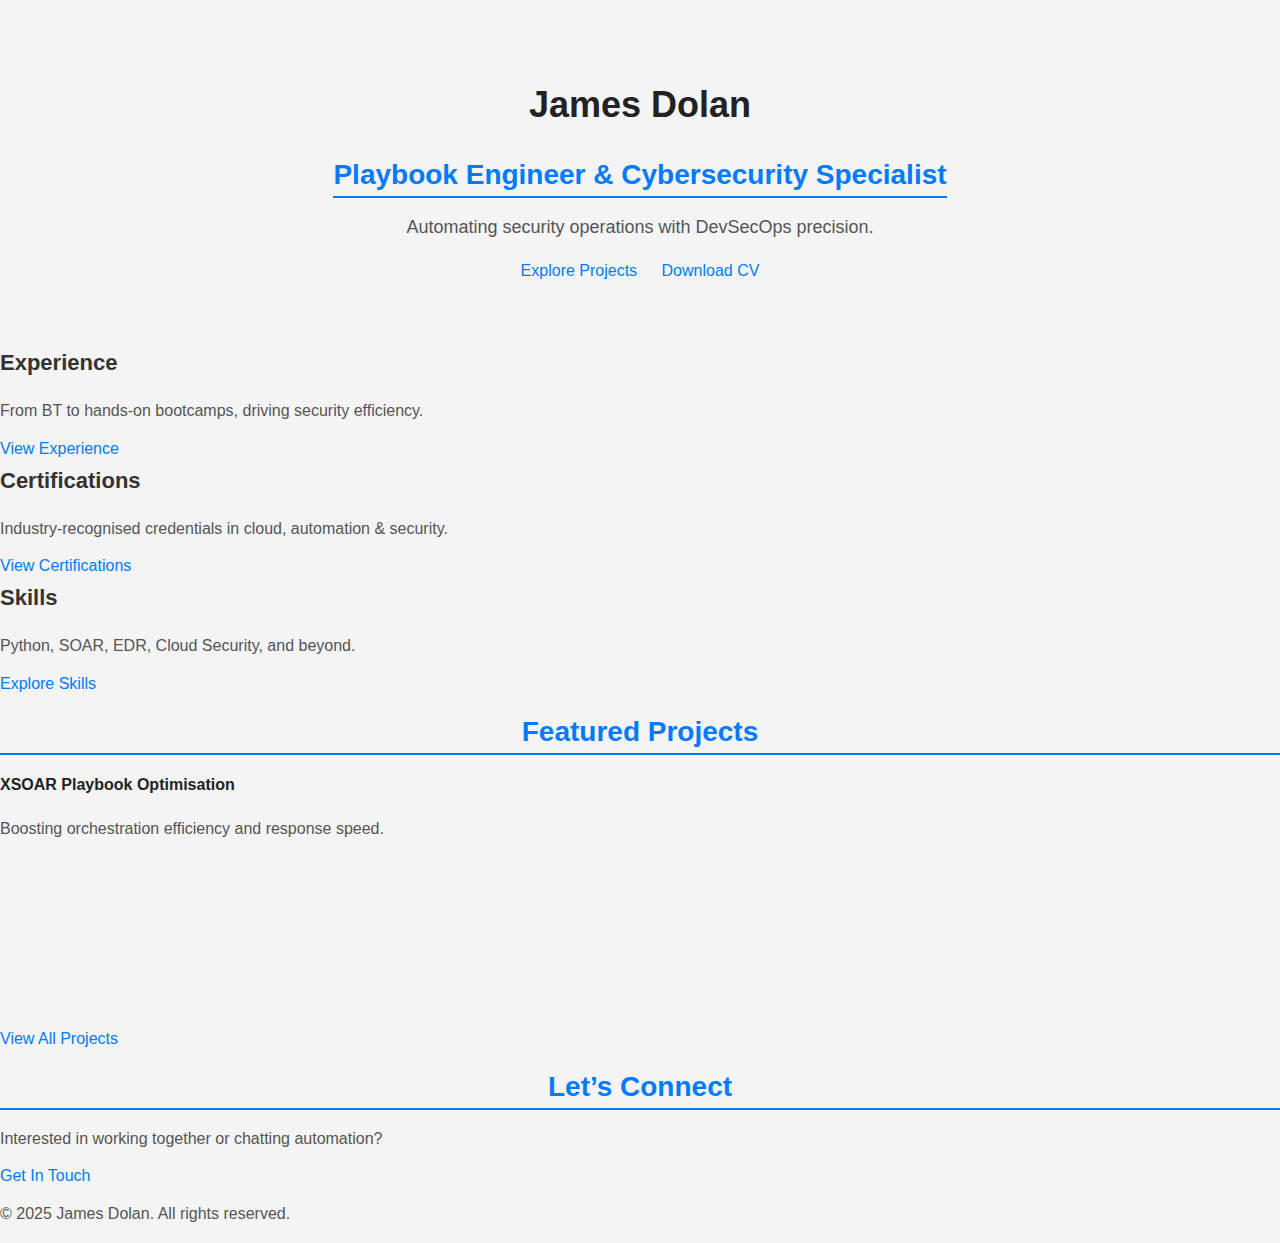
<file: index.html>
<!DOCTYPE html>
<html lang="en">
<head>
    <meta charset="UTF-8">
    <meta name="viewport" content="width=device-width, initial-scale=1.0">
    <title>James Dolan - Home</title>
    <link rel="stylesheet" href="styles.css">
</head>
<body style="color: #222;">
    <!-- Hero Section -->
    <section class="hero">
      <div class="hero-content">
        <h1>James Dolan</h1>
        <h2>Playbook Engineer & Cybersecurity Specialist</h2>
        <p>Automating security operations with DevSecOps precision.</p>
        <div class="hero-buttons">
          <a href="projects.html" class="btn">Explore Projects</a>
          <a href="certifications.html" class="btn-outline">Download CV</a>
        </div>
      </div>
    </section>

    <!-- Overview Panels -->
    <section class="panels">
      <div class="panel">
        <h3>Experience</h3>
        <p>From BT to hands-on bootcamps, driving security efficiency.</p>
        <a href="experience.html" class="panel-link">View Experience</a>
      </div>
      <div class="panel">
        <h3>Certifications</h3>
        <p>Industry-recognised credentials in cloud, automation & security.</p>
        <a href="certifications.html" class="panel-link">View Certifications</a>
      </div>
      <div class="panel">
        <h3>Skills</h3>
        <p>Python, SOAR, EDR, Cloud Security, and beyond.</p>
        <a href="skills.html" class="panel-link">Explore Skills</a>
      </div>
    </section>

    <!-- Featured Projects -->
    <section class="featured-projects">
      <h2>Featured Projects</h2>
      <div class="project-cards">
        <div class="project-card">
          <h4>XSOAR Playbook Optimisation</h4>
          <p>Boosting orchestration efficiency and response speed.</p>
        </div>
        <div class="project-card">
          <h4>Automated Incident Response</h4>
          <p>Reducing triage time via automated enrichment and workflows.</p>
        </div>
        <div class="project-card">
          <h4>Cloud Threat Detection Pipeline</h4>
          <p>Proactive cloud monitoring using event-driven pipelines.</p>
        </div>
      </div>
      <a href="projects.html" class="btn">View All Projects</a>
    </section>

    <!-- Contact Section -->
    <section class="contact-banner">
      <h2>Let’s Connect</h2>
      <p>Interested in working together or chatting automation?</p>
      <a href="#contact-modal" class="btn">Get In Touch</a>
    </section>

    <!-- Modal and Footer remain unchanged -->
    <div id="contact-modal" class="modal" role="dialog" aria-labelledby="contact-title">
      <div class="modal-content">
        <span class="close">&times;</span>
        <h2 id="contact-title">Contact Me</h2>
        <form id="contact-form">
          <div class="form-group">
            <label for="name">Name</label>
            <input type="text" id="name" name="name" required>
          </div>
          <div class="form-group">
            <label for="email">Email</label>
            <input type="email" id="email" name="email" required>
          </div>
          <div class="form-group">
            <label for="message">Message</label>
            <textarea id="message" name="message" required></textarea>
          </div>
          <button type="submit" class="btn">Send Message</button>
        </form>
      </div>
    </div>

    <footer>
      <p>© 2025 James Dolan. All rights reserved.</p>
    </footer>

    <script src="https://cdn.emailjs.com/dist/email.min.js"></script>
    <script src="scripts.js"></script>
</body>
</html>
</file>
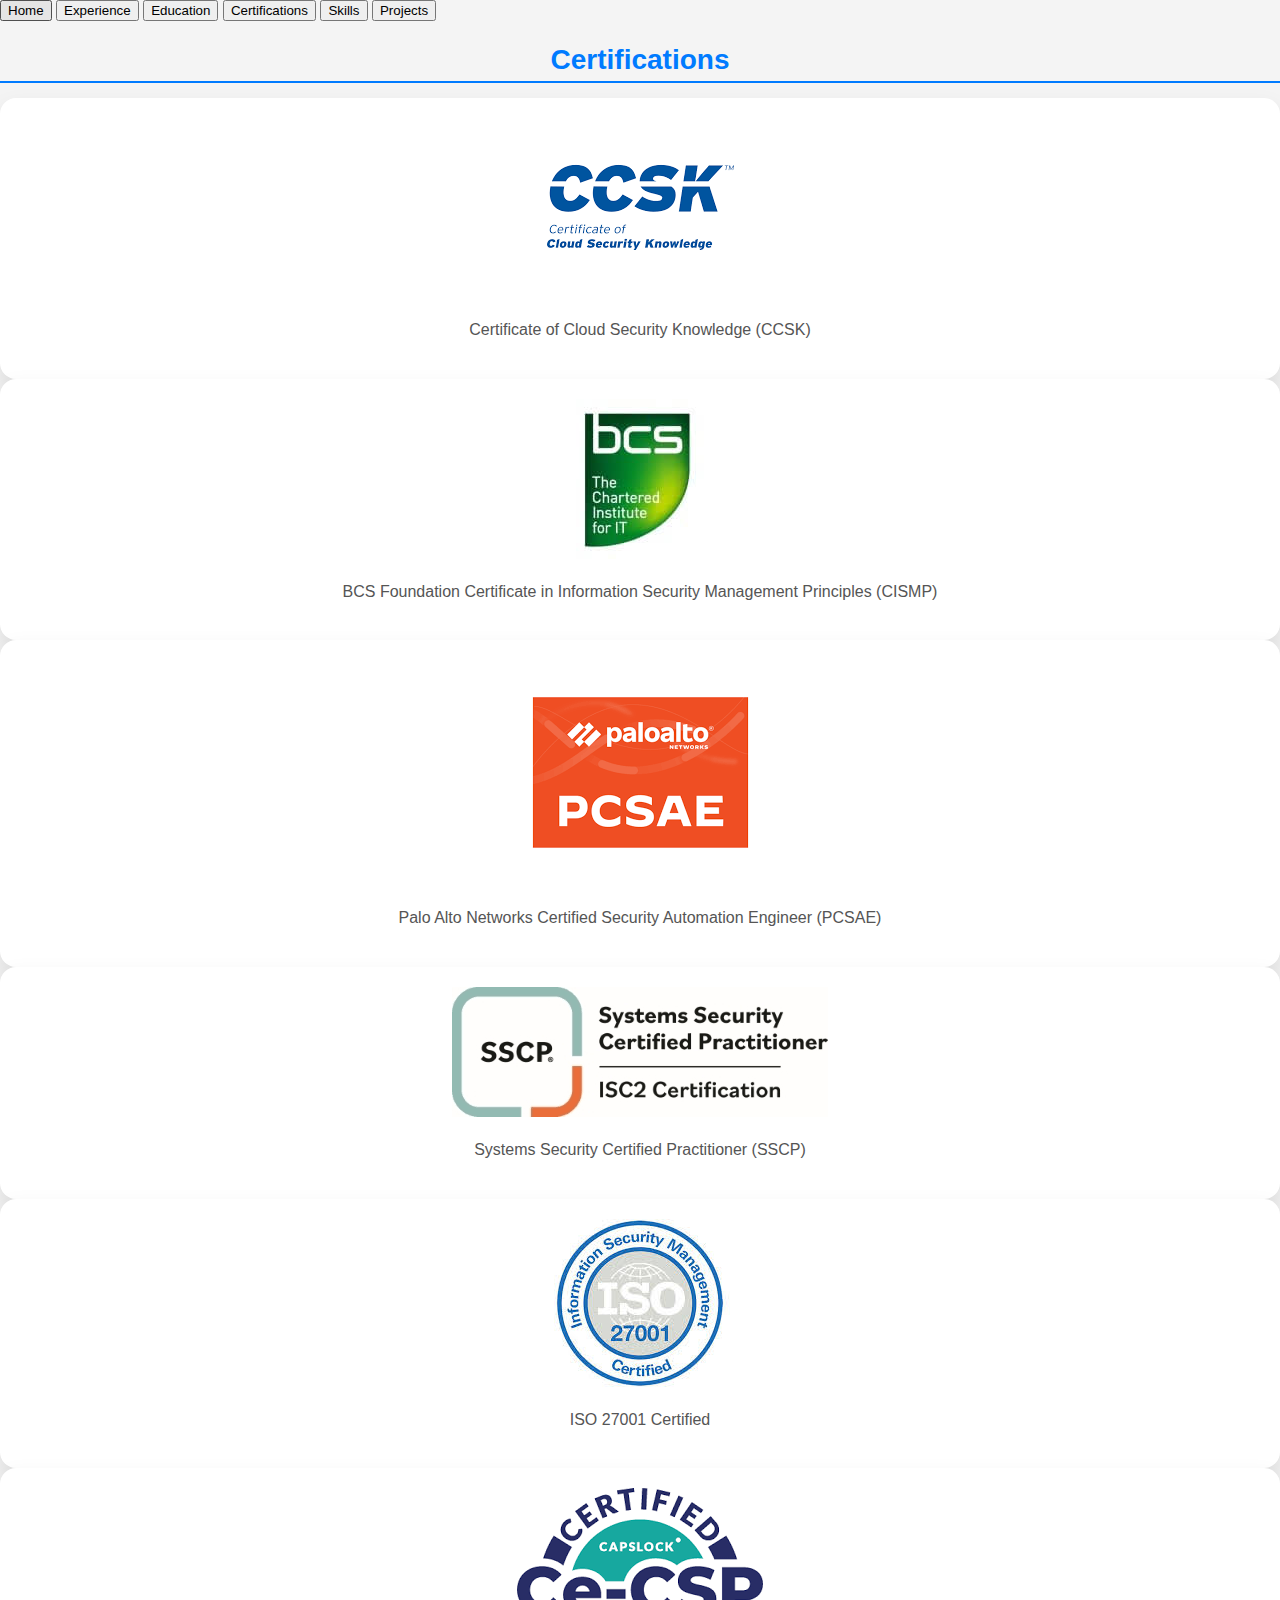
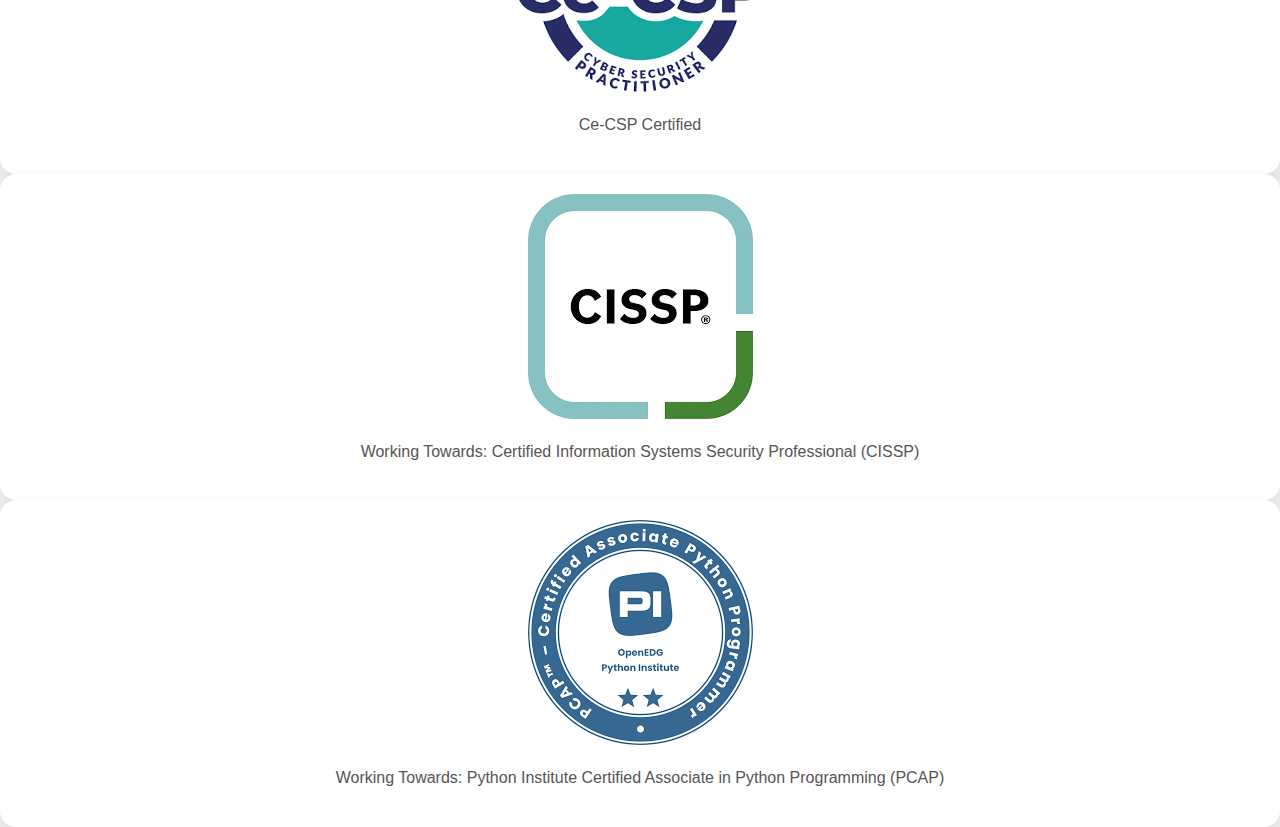
<file: Certifications.html>
<!DOCTYPE html>
<html lang="en">
<head>
    <meta charset="UTF-8">
    <meta name="viewport" content="width=device-width, initial-scale=1.0">
    <title>Certifications - James Dolan</title>
    <link rel="stylesheet" href="styles.css"> 
</head>
<body>

    <!-- Navigation Bar -->
    <nav>
        <button onclick="location.href='index.html'">Home</button>
        <button onclick="location.href='experience.html'">Experience</button>
        <button onclick="location.href='education.html'">Education</button>
        <button onclick="location.href='certifications.html'">Certifications</button>
        <button onclick="location.href='skills.html'">Skills</button>
        <button onclick="location.href='projects.html'">Projects</button>
    </nav>

    <!-- Certifications Section -->
    <section id="certifications" class="certifications-section">
        <h2>Certifications</h2>
        <div class="certifications-grid">
            <!-- Certificate of Cloud Security Knowledge (CCSK) -->
            <div class="cert-card modal-trigger" data-modal="ccsk-modal">
                <img src="Images/ccsk.png" alt="CCSK Logo" class="cert-logo">
                <p>Certificate of Cloud Security Knowledge (CCSK)</p>
            </div>
            <div id="ccsk-modal" class="modal" tabindex="-1">
                <div class="modal-content">
                    <span class="close">&times;</span>
                    <h3>Certificate of Cloud Security Knowledge (CCSK)</h3>
                    <p>This certification validates expertise in cloud security, including best practices and knowledge of CSA guidance.</p>
                    <a href="https://cloudsecurityalliance.org/education/ccsk/" target="_blank">Learn more</a>
                </div>
            </div>
    
            <!-- BCS Foundation Certificate in Information Security Management Principles (CISMP) -->
            <div class="cert-card modal-trigger" data-modal="cismp-modal">
                <img src="Images/CISMP.jpeg" alt="CISMP Logo" class="cert-logo">
                <p>BCS Foundation Certificate in Information Security Management Principles (CISMP)</p>
            </div>
            <div id="cismp-modal" class="modal" tabindex="-1">
                <div class="modal-content">
                    <span class="close">&times;</span>
                    <h3>BCS Foundation Certificate in Information Security Management Principles (CISMP)</h3>
                    <p>This certification provides foundational knowledge in information security management principles.</p>
                    <a href="https://www.bcs.org/get-qualified/certifications-for-professionals/foundation-certificate-in-information-security-management-principles/" target="_blank">Learn more</a>
                </div>
            </div>
    
            <!-- Palo Alto Networks Certified Security Automation Engineer (PCSAE) -->
            <div class="cert-card modal-trigger" data-modal="pcsae-modal">
                <img src="Images/PCSAE.png" alt="PCSAE Logo" class="cert-logo">
                <p>Palo Alto Networks Certified Security Automation Engineer (PCSAE)</p>
            </div>
            <div id="pcsae-modal" class="modal" tabindex="-1">
                <div class="modal-content">
                    <span class="close">&times;</span>
                    <h3>Palo Alto Networks Certified Security Automation Engineer (PCSAE)</h3>
                    <p>This certification validates expertise in automating security operations and network security.</p>
                    <a href="https://www.paloaltonetworks.co.uk/services/education/palo-alto-networks-certified-security-automation-engineer" target="_blank">Learn more</a>
                </div>
            </div>
    
            <!-- Systems Security Certified Practitioner (SSCP) -->
            <div class="cert-card modal-trigger" data-modal="sscp-modal">
                <img src="Images/SSCP.png" alt="SSCP Logo" class="cert-logo">
                <p>Systems Security Certified Practitioner (SSCP)</p>
            </div>
            <div id="sscp-modal" class="modal" tabindex="-1">
                <div class="modal-content">
                    <span class="close">&times;</span>
                    <h3>Systems Security Certified Practitioner (SSCP)</h3>
                    <p>This certification covers IT administration with a focus on implementing and managing security practices.</p>
                    <a href="https://www.isc2.org/Certifications/SSCP" target="_blank">Learn more</a>
                </div>
            </div>
    
            <!-- ISO 27001 Certified -->
            <div class="cert-card modal-trigger" data-modal="iso27001-modal">
                <img src="Images/ISO27001.jpeg" alt="ISO 27001 Logo" class="cert-logo">
                <p>ISO 27001 Certified</p>
            </div>
            <div id="iso27001-modal" class="modal" tabindex="-1">
                <div class="modal-content">
                    <span class="close">&times;</span>
                    <h3>ISO 27001 Certified</h3>
                    <p>This certification validates knowledge of the ISO/IEC 27001 standard for information security management systems.</p>
                    <a href="https://www.iso.org/isoiec-27001-information-security.html" target="_blank">Learn more</a>
                </div>
            </div>
    
            <!-- Ce-CSP Certified -->
            <div class="cert-card modal-trigger" data-modal="ce-csp-modal">
                <img src="Images/Ce-CSP.png" alt="Ce-CSP Logo" class="cert-logo">
                <p>Ce-CSP Certified</p>
            </div>
            <div id="ce-csp-modal" class="modal" tabindex="-1">
                <div class="modal-content">
                    <span class="close">&times;</span>
                    <h3>Ce-CSP Certified</h3>
                    <p>This certification demonstrates proficiency in cloud security principles and best practices.</p>
                    <a href="https://capslock.ac/courses/cyber-security-courses#certs" target="_blank">Learn more</a>
                </div>
            </div>
    
            <!-- Working Towards: CISSP -->
            <div class="cert-card working-towards modal-trigger" data-modal="cissp-modal">
                <img src="Images/CISSP.png" alt="CISSP Logo" class="cert-logo">
                <p>Working Towards: Certified Information Systems Security Professional (CISSP)</p>
            </div>
            <div id="cissp-modal" class="modal" tabindex="-1">
                <div class="modal-content">
                    <span class="close">&times;</span>
                    <h3>Working Towards: Certified Information Systems Security Professional (CISSP)</h3>
                    <p>This certification is a gold standard for professionals in information security, covering architecture, engineering, and management.</p>
                    <a href="https://www.isc2.org/Certifications/CISSP" target="_blank">Learn more</a>
                </div>
            </div>
    
            <!-- Working Towards: PCAP -->
            <div class="cert-card working-towards modal-trigger" data-modal="pcap-modal">
                <img src="Images/PCAP.png" alt="PCAP Logo" class="cert-logo">
                <p>Working Towards: Python Institute Certified Associate in Python Programming (PCAP)</p>
            </div>
            <div id="pcap-modal" class="modal" tabindex="-1">
                <div class="modal-content">
                    <span class="close">&times;</span>
                    <h3>Working Towards: Python Institute Certified Associate in Python Programming (PCAP)</h3>
                    <p>This certification validates proficiency in Python programming, covering object-oriented programming, data structures, and algorithms.</p>
                    <a href="https://pythoninstitute.org/certification/pcap-certification-associate-python-programmer" target="_blank">Learn more</a>
                </div>
            </div>
        </div>
    </section>
    <script>
        // Example of closing modal
        const closeModal = (modal) => {
            modal.classList.add("modal-hide");
            setTimeout(() => {
                modal.style.display = "none";
                modal.classList.remove("modal-hide");
            }, 300);
        };
    </script>
    <script src="scripts.js"></script>
</body>
</html>
</file>
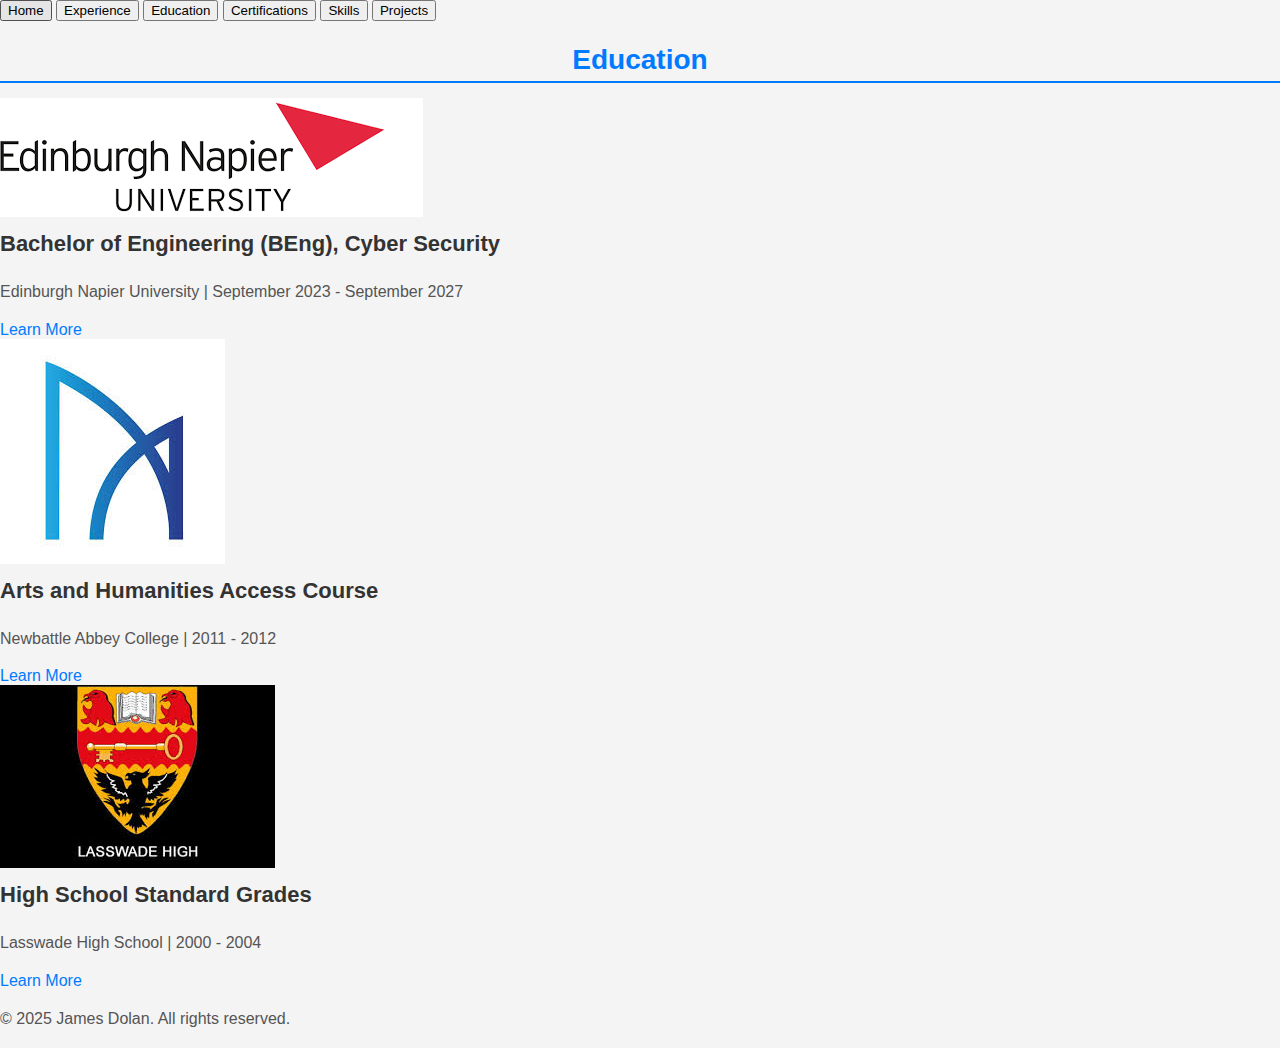
<file: Education.html>
<!DOCTYPE html>
<html lang="en">
<head>
    <meta charset="UTF-8">
    <meta name="viewport" content="width=device-width, initial-scale=1.0">
    <title>Education - James Dolan</title>
    <link rel="stylesheet" href="styles.css">
</head>
<body>

    <!-- Navigation Bar -->
    <nav>
        <button onclick="location.href='index.html'">Home</button>
        <button onclick="location.href='experience.html'">Experience</button>
        <button onclick="location.href='education.html'">Education</button>
        <button onclick="location.href='certifications.html'">Certifications</button>
        <button onclick="location.href='skills.html'">Skills</button>
        <button onclick="location.href='projects.html'">Projects</button>
    </nav>

    <!-- Education Section -->
    <section id="education" class="education-section">
        <h2>Education</h2>
        <div class="education-grid">
            <!-- Degree 1 -->
            <div class="education-card">
                <img src="Images/Napier.png" alt="Napier University Logo" class="education-logo">
                <h3>Bachelor of Engineering (BEng), Cyber Security</h3>
                <p class="school">Edinburgh Napier University | <span>September 2023 - September 2027</span></p>
                <a href="https://www.napier.ac.uk/study-with-us/apprenticeships/beng-hons-cybersecurity-ga#:~:text=As%20a%20Graduate%20Apprentice%20you,embedded%20in%20your%20working%20practices." target="_blank" rel="noopener noreferrer" class="edu-link">
                    Learn More
                </a>
            </div>

            <!-- Degree 2 -->
            <div class="education-card">
                <img src="Images/newbattle.jpeg" alt="Newbattle Abbey College Logo" class="education-logo">
                <h3>Arts and Humanities Access Course</h3>
                <p class="school">Newbattle Abbey College | <span>2011 - 2012</span></p>
                <a href="https://www.nac.ac.uk/arts-and-social-sciences-access-to-he/" target="_blank" rel="noopener noreferrer" class="edu-link">
                    Learn More
                </a>
            </div>

            <!-- Degree 3 -->
            <div class="education-card">
                <img src="Images/lasswade.jpeg" alt="Lasswade High School Logo" class="education-logo">
                <h3>High School Standard Grades</h3>
                <p class="school">Lasswade High School | <span>2000 - 2004</span></p>
                <a href="https://lasswadehsc.mgfl.net" target="_blank" rel="noopener noreferrer" class="edu-link">
                    Learn More
                </a>
            </div>
        </div>
    </section>

    <!-- Footer -->
    <footer>
        <p>© 2025 James Dolan. All rights reserved.</p>
    </footer>

    <script>
    document.addEventListener("DOMContentLoaded", () => {
      document.querySelectorAll(".modal-trigger").forEach(trigger => {
        const modalId = trigger.getAttribute("data-modal");
        const modal = document.getElementById(modalId);
        if (modal) {
          trigger.addEventListener("click", () => {
            modal.style.display = "block";
          });

          const closeBtn = modal.querySelector(".close");
          if (closeBtn) {
            closeBtn.addEventListener("click", () => {
              modal.classList.add("modal-hide");
              setTimeout(() => {
                modal.style.display = "none";
                modal.classList.remove("modal-hide");
              }, 300);
            });
          }

          window.addEventListener("click", (e) => {
            if (e.target === modal) {
              modal.classList.add("modal-hide");
              setTimeout(() => {
                modal.style.display = "none";
                modal.classList.remove("modal-hide");
              }, 300);
            }
          });

          document.addEventListener("keydown", (e) => {
            if (e.key === "Escape") {
              modal.classList.add("modal-hide");
              setTimeout(() => {
                modal.style.display = "none";
                modal.classList.remove("modal-hide");
              }, 300);
            }
          });
        }
      });
    });
    </script>

</body>
</html>
</file>
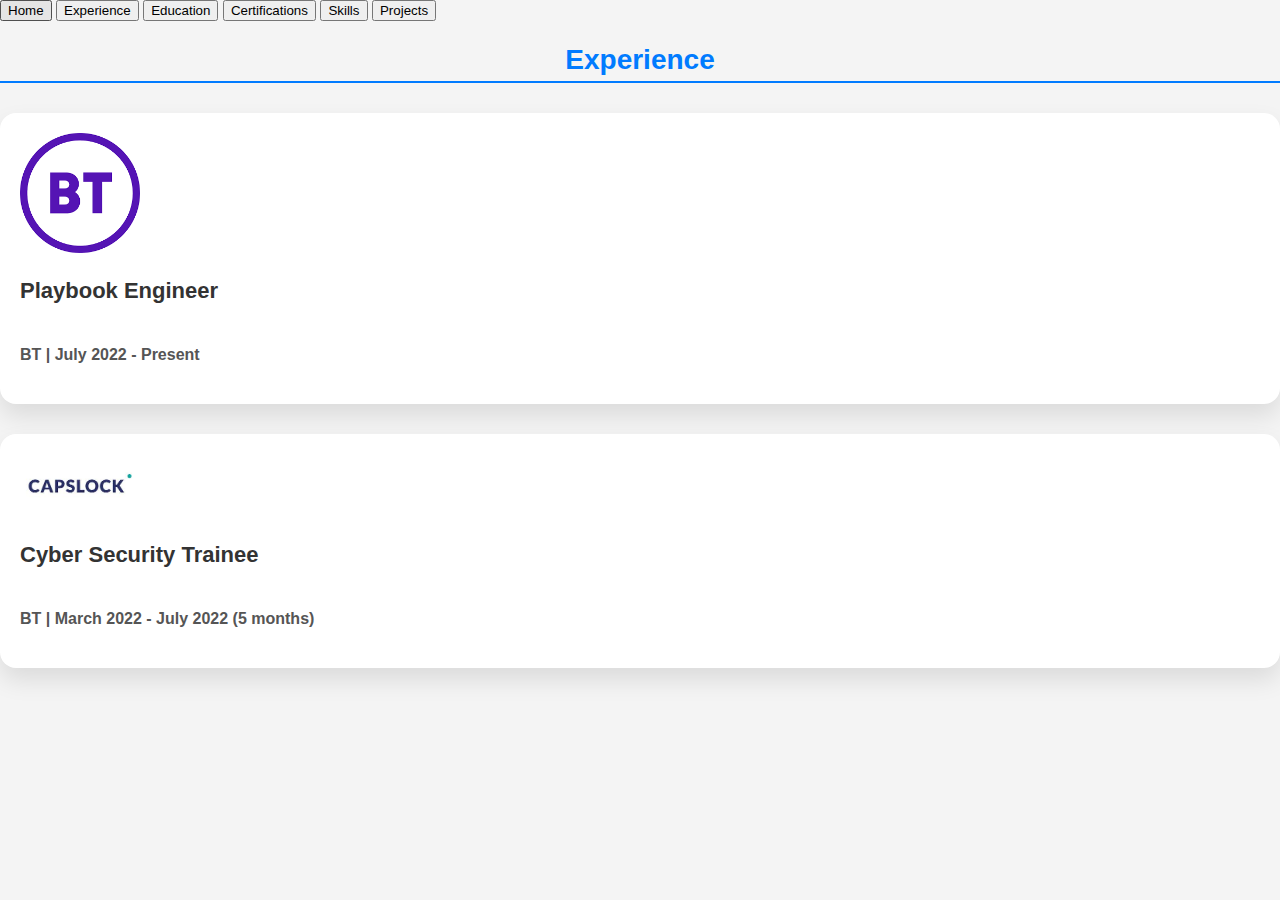
<file: experience.html>
<!DOCTYPE html>
<html lang="en">
<head>
    <meta charset="UTF-8">
    <meta name="viewport" content="width=device-width, initial-scale=1.0">
    <title>Experience - James Dolan</title>
    <link rel="stylesheet" href="styles.css">
    <script src="scripts.js" defer></script>
</head>
<body>

    <!-- Navigation Bar -->
    <nav>
        <button onclick="location.href='index.html'">Home</button>
        <button onclick="location.href='experience.html'">Experience</button>
        <button onclick="location.href='education.html'">Education</button>
        <button onclick="location.href='certifications.html'">Certifications</button>
        <button onclick="location.href='skills.html'">Skills</button>
        <button onclick="location.href='projects.html'">Projects</button>
    </nav>

    <!-- Experience Section -->
    <section id="experience">
        <h2>Experience</h2>
        <div class="experience-grid">
            <div class="experience-card modal-trigger" data-modal="modal-playbook">
                <img src="Images/bt_logo.png" alt="BT Logo" class="company-logo">
                <h3>Playbook Engineer</h3>
                <p><strong>BT | July 2022 - Present</strong></p>
            </div>

            <div class="experience-card modal-trigger" data-modal="modal-trainee">
                <img src="Images/capslock.jpeg" alt="BT Logo" class="company-logo">
                <h3>Cyber Security Trainee</h3>
                <p><strong>BT | March 2022 - July 2022 (5 months)</strong></p>
            </div>
        </div>
    </section>

    <!-- Modals -->
    <div id="modal-playbook" class="modal" role="dialog" aria-labelledby="modal-playbook-title">
        <div class="modal-content">
            <span class="close">&times;</span>
            <h2 id="modal-playbook-title">Playbook Engineer</h2>
            <p><strong>BT | July 2022 - Present</strong></p>
            <ul>
                <li>Develop and maintain security automation capabilities supporting ThreatCo, Protect Operations, and other strategic security initiatives.</li>
                <li>Design and optimise security playbooks/workflows within SOAR, SIEM, and EDR systems to enhance threat detection and response.</li>
                <li>Automate security operations processes, reducing manual effort and improving efficiency.</li>
                <li>Analyse large datasets and logs to identify security risks, drive automation enhancements, and improve response effectiveness.</li>
                <li>Support security tool integrations, ensuring smooth interoperability between platforms.</li>
                <li>Maintain structured documentation for playbooks/workflows to ensure knowledge sharing and operational continuity.</li>
                <li>Collaborate with cross-functional teams to align security automation strategies with business objectives.</li>
            </ul>
        </div>
    </div>

    <div id="modal-trainee" class="modal" role="dialog" aria-labelledby="modal-trainee-title">
        <div class="modal-content">
            <span class="close">&times;</span>
            <h2 id="modal-trainee-title">Cyber Security Trainee</h2>
            <p><strong>BT | March 2022 - July 2022 (5 months)</strong></p>
            <ul>
                <li>Completed CAPSLOCK boot camp with a focus on incident response and security automation.</li>
                <li>Assisted in the development of foundational security playbooks and automation scripts.</li>
                <li>Gained hands-on experience with security tooling and best practices in threat detection.</li>
            </ul>
        </div>
    </div>

    <script>
    document.addEventListener("DOMContentLoaded", () => {
      document.querySelectorAll(".modal-trigger").forEach(card => {
        const modalId = card.getAttribute("data-modal");
        const modal = document.getElementById(modalId);
        if (modal) {
          card.addEventListener("click", () => {
            modal.style.display = "block";
          });

          const closeBtn = modal.querySelector(".close");
          if (closeBtn) {
            closeBtn.addEventListener("click", () => {
              modal.classList.add("modal-hide");
              setTimeout(() => {
                modal.style.display = "none";
                modal.classList.remove("modal-hide");
              }, 300);
            });
          }

          window.addEventListener("click", (event) => {
            if (event.target === modal) {
              modal.classList.add("modal-hide");
              setTimeout(() => {
                modal.style.display = "none";
                modal.classList.remove("modal-hide");
              }, 300);
            }
          });

          document.addEventListener("keydown", function (e) {
            if (e.key === "Escape") {
              modal.classList.add("modal-hide");
              setTimeout(() => {
                modal.style.display = "none";
                modal.classList.remove("modal-hide");
              }, 300);
            }
          });
        }
      });
    });
    </script>

</body>
</html>
</file>
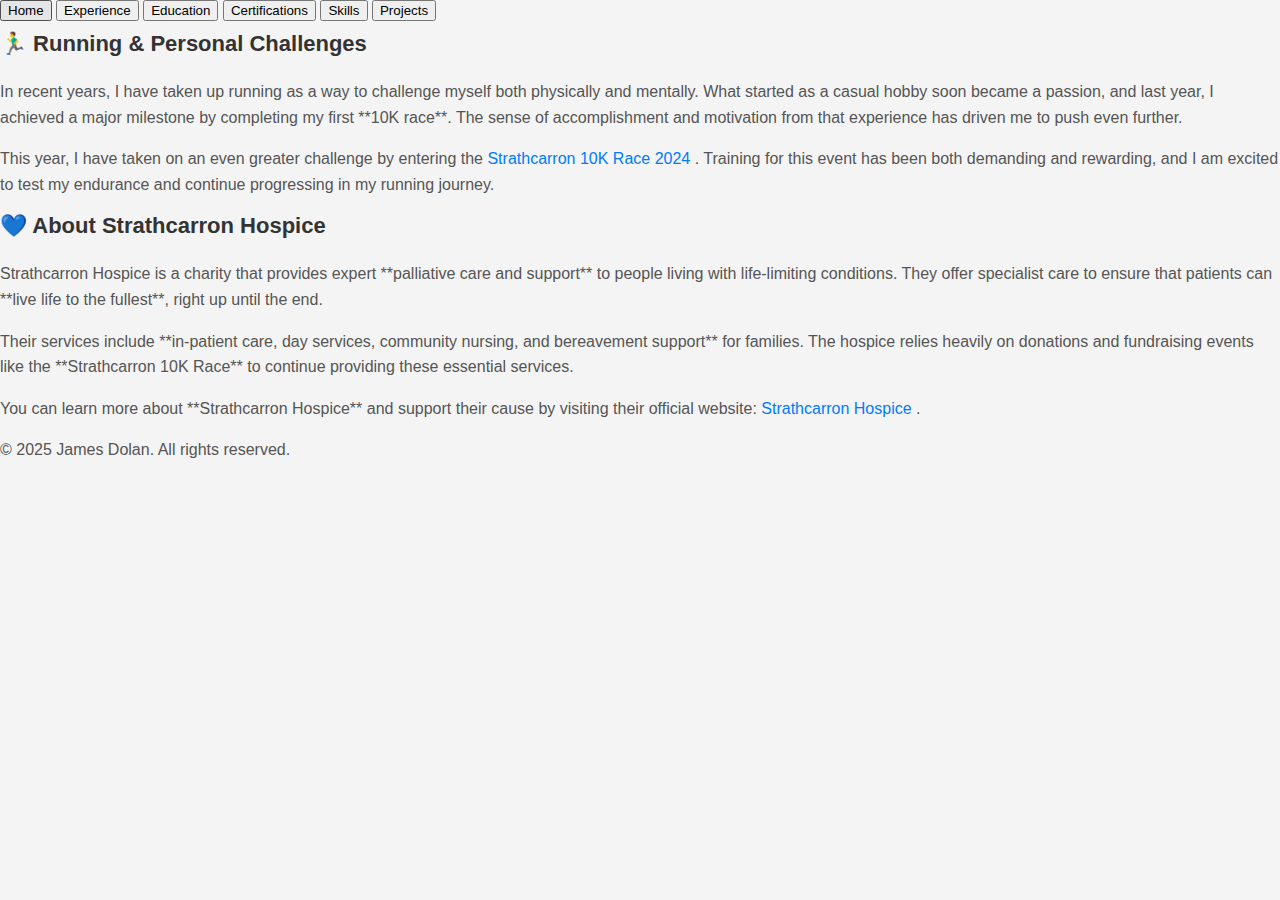
<file: Hobbies.html>
<!DOCTYPE html>
<html lang="en">
<head>
    <meta charset="UTF-8">
    <meta name="viewport" content="width=device-width, initial-scale=1.0">
    <title>Additional Information - James Dolan</title>
    <link rel="stylesheet" href="styles.css">
</head>
<body>

    <!-- Navigation Bar -->
    <nav>
        <button onclick="location.href='index.html'">Home</button>
        <button onclick="location.href='experience.html'">Experience</button>
        <button onclick="location.href='education.html'">Education</button>
        <button onclick="location.href='certifications.html'">Certifications</button>
        <button onclick="location.href='skills.html'">Skills</button>
        <button onclick="location.href='projects.html'">Projects</button>
    </nav>

    <!-- Additional Information Section -->
    <section id="additional-info" class="additional-section">
        <div class="modal-trigger info-box" data-modal="running-modal">
            <h3>🏃‍♂️ Running & Personal Challenges</h3>
            <p>
                In recent years, I have taken up running as a way to challenge myself both physically and mentally. 
                What started as a casual hobby soon became a passion, and last year, I achieved a major milestone 
                by completing my first **10K race**. The sense of accomplishment and motivation from that experience 
                has driven me to push even further.
            </p>
        </div>
        <p>
            This year, I have taken on an even greater challenge by entering the 
            <a href="https://www.strathcarronhospice.net/Event/strathcarron-10k-2024" target="_blank" class="info-link">
                Strathcarron 10K Race 2024
            </a>. 
            Training for this event has been both demanding and rewarding, and I am excited to test my endurance 
            and continue progressing in my running journey.
        </p>

        <h3>💙 About Strathcarron Hospice</h3>
        <p>
            Strathcarron Hospice is a charity that provides expert **palliative care and support** to people living with life-limiting conditions. 
            They offer specialist care to ensure that patients can **live life to the fullest**, right up until the end.
        </p>
        <p>
            Their services include **in-patient care, day services, community nursing, and bereavement support** for families.
            The hospice relies heavily on donations and fundraising events like the **Strathcarron 10K Race** to continue providing these essential services.
        </p>
        <p>
            You can learn more about **Strathcarron Hospice** and support their cause by visiting their official website:
            <a href="https://www.strathcarronhospice.net/" target="_blank" class="info-link">
                Strathcarron Hospice
            </a>.
        </p>
    </section>

    <!-- Modal for Running Section -->
    <div id="running-modal" class="modal" tabindex="-1">
        <div class="modal-content">
            <span class="close">&times;</span>
            <h3>🏃‍♂️ Running & Personal Challenges</h3>
            <p>I started running to improve both mental and physical resilience...</p>
        </div>
    </div>

    <!-- Footer -->
    <footer>
        <p>© 2025 James Dolan. All rights reserved.</p>
    </footer>

    <script>
        document.addEventListener("DOMContentLoaded", () => {
            document.querySelectorAll(".modal-trigger").forEach(trigger => {
                const modalId = trigger.getAttribute("data-modal");
                const modal = document.getElementById(modalId);
                if (modal) {
                    trigger.addEventListener("click", () => {
                        modal.style.display = "block";
                    });

                    const closeBtn = modal.querySelector(".close");
                    if (closeBtn) {
                        closeBtn.addEventListener("click", () => {
                            modal.style.display = "none";
                        });
                    }

                    window.addEventListener("click", (e) => {
                        if (e.target === modal) {
                            modal.style.display = "none";
                        }
                    });

                    document.addEventListener("keydown", (e) => {
                        if (e.key === "Escape") {
                            modal.style.display = "none";
                        }
                    });
                }
            });
        });
    </script>
</body>
</html>
</file>
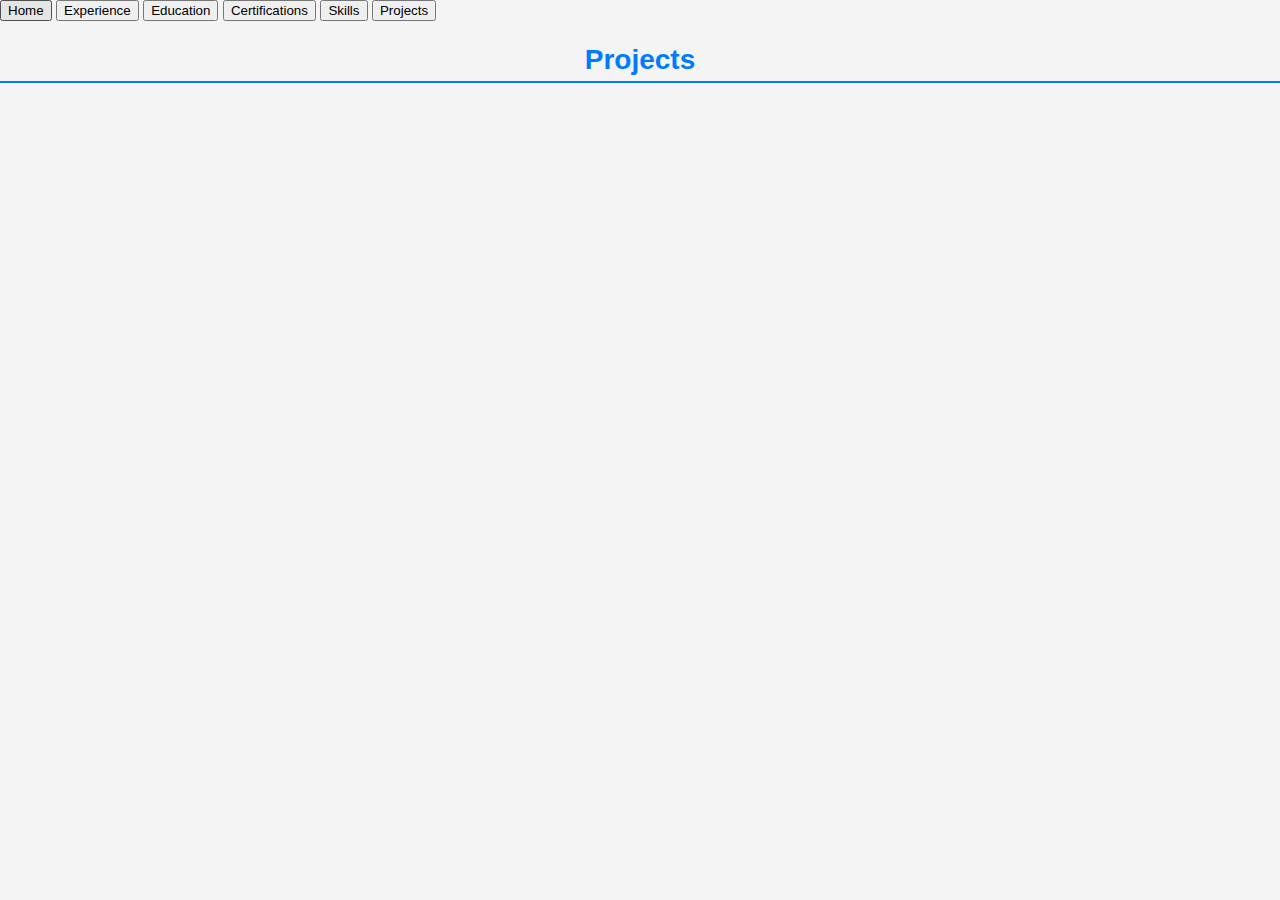
<file: Projects.html>
<!DOCTYPE html>
<html lang="en">
<head>
    <meta charset="UTF-8">
    <meta name="viewport" content="width=device-width, initial-scale=1.0">
    <title>Experience - James Dolan</title>
    <link rel="stylesheet" href="styles.css"> <!-- Link to your CSS file -->
</head>
<body>

    <!-- Navigation Bar -->
    <nav>
        <button onclick="location.href='index.html'">Home</button>
        <button onclick="location.href='experience.html'">Experience</button>
        <button onclick="location.href='education.html'">Education</button>
        <button onclick="location.href='certifications.html'">Certifications</button>
        <button onclick="location.href='skills.html'">Skills</button>
        <button onclick="location.href='projects.html'">Projects</button>
    </nav>

    <section id="projects" class="mb-8">
        <h2 class="text-3xl font-bold mb-4">Projects</h2>
        <div class="space-y-4">
            <div class="project-card modal-trigger" data-modal="project1-modal">
                <h3 class="text-xl font-bold">[Project Title]</h3>
                <p>Brief description of the project, your role, and the technologies used.</p>
            </div>
        </div>
    </section>

    <!-- Modal -->
    <div id="project1-modal" class="modal" tabindex="-1">
        <div class="modal-content">
            <span class="close">&times;</span>
            <h3>[Project Title]</h3>
            <p>Full description of the project goes here.</p>
        </div>
    </div>

    <script>
document.addEventListener("DOMContentLoaded", () => {
    document.querySelectorAll(".modal-trigger").forEach(trigger => {
        const modalId = trigger.getAttribute("data-modal");
        const modal = document.getElementById(modalId);
        if (modal) {
            trigger.addEventListener("click", () => {
                modal.style.display = "block";
            });

            const closeBtn = modal.querySelector(".close");
            if (closeBtn) {
                closeBtn.addEventListener("click", () => {
                    modal.style.display = "none";
                });
            }

            window.addEventListener("click", (e) => {
                if (e.target === modal) {
                    modal.style.display = "none";
                }
            });

            document.addEventListener("keydown", (e) => {
                if (e.key === "Escape") {
                    modal.style.display = "none";
                }
            });
        }
    });
});
</script>

</body>
</html>
</file>
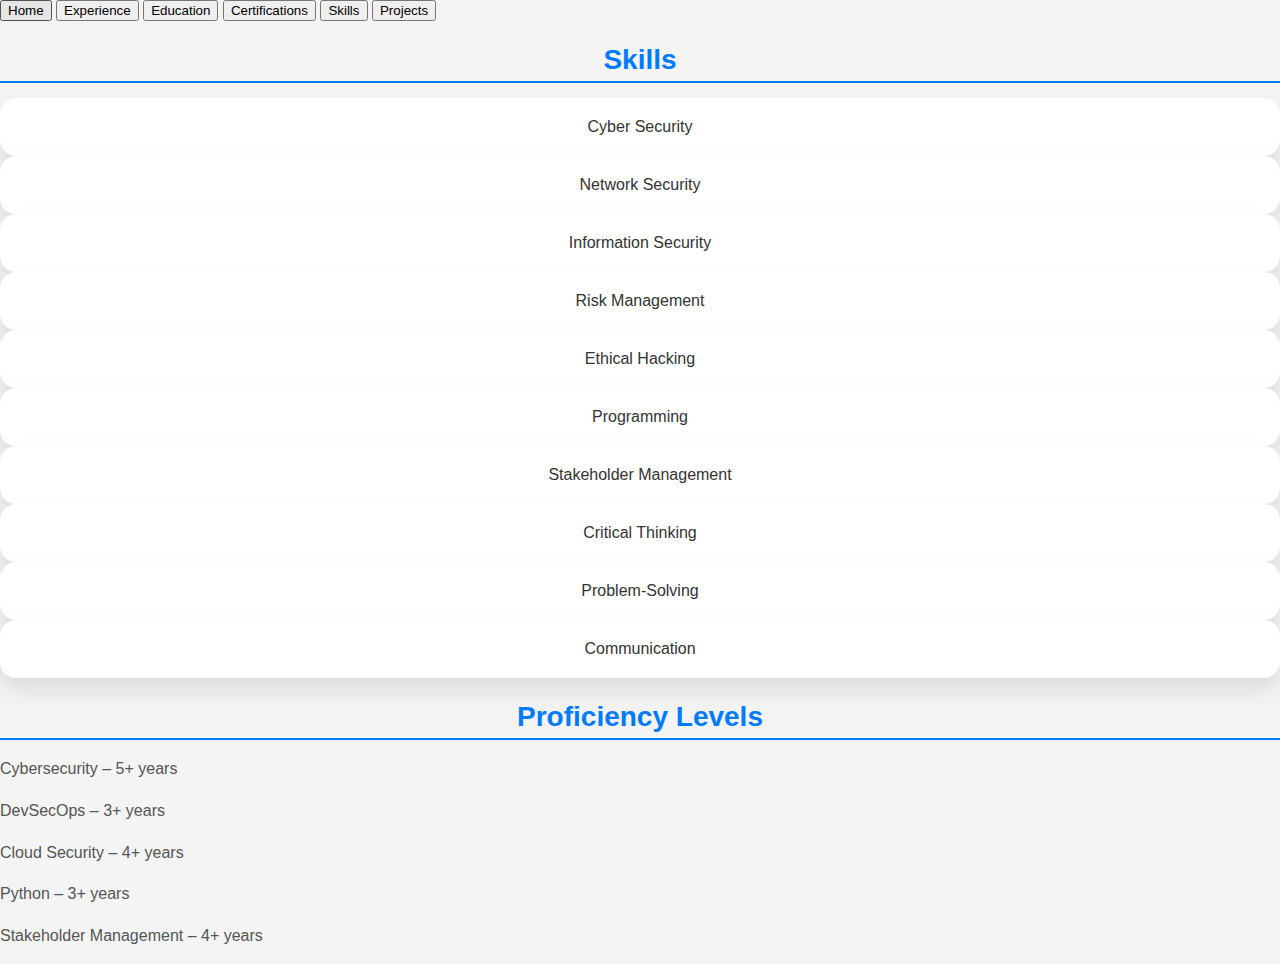
<file: Skills.html>
<!DOCTYPE html>
<html lang="en">
<head>
    <meta charset="UTF-8">
    <meta name="viewport" content="width=device-width, initial-scale=1.0">
    <title>Skills - James Dolan</title>
    <link rel="stylesheet" href="styles.css"> <!-- Link to your CSS file -->
</head>
<body>

    <!-- Navigation Bar -->
    <nav>
        <button onclick="location.href='index.html'">Home</button>
        <button onclick="location.href='experience.html'">Experience</button>
        <button onclick="location.href='education.html'">Education</button>
        <button onclick="location.href='certifications.html'">Certifications</button>
        <button onclick="location.href='skills.html'">Skills</button>
        <button onclick="location.href='projects.html'">Projects</button>
    </nav>

    <!-- Skills Section -->
    <section id="skills" class="skills-section">
        <h2>Skills</h2>
        <div class="skills-grid">
            <div class="skill-card modal-trigger" data-modal="cybersecurity-modal">Cyber Security</div>
            <div class="skill-card modal-trigger" data-modal="network-modal">Network Security</div>
            <div class="skill-card modal-trigger" data-modal="info-security-modal">Information Security</div>
            <div class="skill-card modal-trigger" data-modal="risk-management-modal">Risk Management</div>
            <div class="skill-card modal-trigger" data-modal="ethical-hacking-modal">Ethical Hacking</div>
            <div class="skill-card modal-trigger" data-modal="programming-modal">Programming</div>
            <div class="skill-card modal-trigger" data-modal="stakeholder-modal">Stakeholder Management</div>
            <div class="skill-card modal-trigger" data-modal="critical-thinking-modal">Critical Thinking</div>
            <div class="skill-card modal-trigger" data-modal="problem-solving-modal">Problem-Solving</div>
            <div class="skill-card modal-trigger" data-modal="communication-modal">Communication</div>
        </div>
    </section>

    <!-- Modals for Skill Descriptions -->
    <div id="cybersecurity-modal" class="modal" tabindex="-1">
        <div class="modal-content">
            <span class="close">&times;</span>
            <h3>Cyber Security</h3>
            <p>Cyber Security involves protecting systems, networks, and programs from digital attacks. It is crucial for businesses to prevent unauthorized access and data breaches.</p>
        </div>
    </div>

    <div id="network-modal" class="modal" tabindex="-1">
        <div class="modal-content">
            <span class="close">&times;</span>
            <h3>Network Security</h3>
            <p>Network Security ensures the integrity, confidentiality, and availability of data within a network. Firewalls, encryption, and intrusion detection systems help protect networks.</p>
        </div>
    </div>

    <div id="info-security-modal" class="modal" tabindex="-1">
        <div class="modal-content">
            <span class="close">&times;</span>
            <h3>Information Security</h3>
            <p>Information Security (InfoSec) refers to the protection of sensitive business and personal data. It includes strategies like encryption, compliance, and risk assessments.</p>
        </div>
    </div>

    <div id="risk-management-modal" class="modal" tabindex="-1">
        <div class="modal-content">
            <span class="close">&times;</span>
            <h3>Risk Management</h3>
            <p>Risk Management is the process of identifying, assessing, and mitigating security threats to prevent potential damage to an organization.</p>
        </div>
    </div>

    <div id="ethical-hacking-modal" class="modal" tabindex="-1">
        <div class="modal-content">
            <span class="close">&times;</span>
            <h3>Ethical Hacking</h3>
            <p>Ethical Hacking involves using penetration testing techniques to identify and fix security vulnerabilities before malicious hackers exploit them.</p>
        </div>
    </div>

    <div id="programming-modal" class="modal" tabindex="-1">
        <div class="modal-content">
            <span class="close">&times;</span>
            <h3>Programming</h3>
            <p>Programming skills in Python, Java, JavaScript, SQL, and FQL allow for automating tasks, developing applications, and securing systems.</p>
        </div>
    </div>

    <div id="stakeholder-modal" class="modal" tabindex="-1">
        <div class="modal-content">
            <span class="close">&times;</span>
            <h3>Stakeholder Management</h3>
            <p>Stakeholder Management ensures effective communication between security teams and business units to align security measures with business goals.</p>
        </div>
    </div>

    <div id="critical-thinking-modal" class="modal" tabindex="-1">
        <div class="modal-content">
            <span class="close">&times;</span>
            <h3>Critical Thinking</h3>
            <p>Critical Thinking allows security professionals to analyze threats, anticipate cyber risks, and create strategic security plans.</p>
        </div>
    </div>

    <div id="problem-solving-modal" class="modal" tabindex="-1">
        <div class="modal-content">
            <span class="close">&times;</span>
            <h3>Problem-Solving</h3>
            <p>Problem-Solving is crucial in security to identify vulnerabilities, troubleshoot incidents, and develop security solutions.</p>
        </div>
    </div>

    <div id="communication-modal" class="modal" tabindex="-1">
        <div class="modal-content">
            <span class="close">&times;</span>
            <h3>Communication</h3>
            <p>Effective Communication is essential for security teams to report threats, educate users, and ensure compliance with security policies.</p>
        </div>
    </div>

    <section id="skills-progress" class="skills-progress-section">
        <h2>Proficiency Levels</h2>

        <div class="progress-container">
            <p>Cybersecurity – 5+ years</p>
            <div class="progress-bar">
                <div class="progress" style="width: 90%;"></div>
            </div>
        </div>

        <div class="progress-container">
            <p>DevSecOps – 3+ years</p>
            <div class="progress-bar">
                <div class="progress" style="width: 60%;"></div>
            </div>
        </div>

        <div class="progress-container">
            <p>Cloud Security – 4+ years</p>
            <div class="progress-bar">
                <div class="progress" style="width: 75%;"></div>
            </div>
        </div>

        <div class="progress-container">
            <p>Python – 3+ years</p>
            <div class="progress-bar">
                <div class="progress" style="width: 60%;"></div>
            </div>
        </div>

        <div class="progress-container">
            <p>Stakeholder Management – 4+ years</p>
            <div class="progress-bar">
                <div class="progress" style="width: 75%;"></div>
            </div>
        </div>
    </section>

    <script src="scripts.js"></script>
</body>
</html>
</file>
<file: styles.css>
/***** ===== GENERAL STYLES ===== *****/
body {
    font-family: Arial, sans-serif;
    background-color: #f4f4f4;
    color: #333;
    margin: 0;
    padding: 0;

/* Experience Section Styles */
.experience-grid {
    display: flex;
    flex-direction: column;
    gap: 30px;
    margin-top: 30px;
}

/* Skill and Certification Card Styles */
.skill-card,
.cert-card {
    background: white;
    border-radius: 16px;
    box-shadow: 0 12px 24px rgba(0, 0, 0, 0.1);
    padding: 20px;
    transition: transform 0.3s ease, box-shadow 0.3s ease;
    cursor: pointer;
    text-align: center;
}

.skill-card:hover,
.cert-card:hover {
    transform: translateY(-5px);
    box-shadow: 0 16px 32px rgba(0, 0, 0, 0.15);
}

.skill-icon,
.cert-image {
    width: 100px;
    height: auto;
    margin-bottom: 10px;
}

.experience-card {
    background: white;
    border-radius: 16px;
    box-shadow: 0 12px 24px rgba(0, 0, 0, 0.1);
    padding: 20px;
    display: flex;
    flex-direction: column;
    align-items: flex-start;
    transition: transform 0.3s ease, box-shadow 0.3s ease;
    cursor: pointer;
}

.experience-card:hover {
    transform: translateY(-5px);
    box-shadow: 0 16px 32px rgba(0, 0, 0, 0.15);
}

.company-logo {
    width: 120px;
    height: auto;
    margin-bottom: 15px;
}

/* Fade-in animation for modals */
.modal {
    animation: fadeInModal 0.3s ease-out;
}

@keyframes fadeInModal {
    from {
        opacity: 0;
        transform: scale(0.95);
    }
    to {
        opacity: 1;
        transform: scale(1);
    }
}

h2 {
    font-size: 28px;
    border-bottom: 2px solid #007BFF;
    padding-bottom: 5px;
    margin-bottom: 15px;
    color: #007BFF;
    text-align: center;
}

h3 {
    font-size: 22px;
    color: #333;
    margin-top: 10px;
    font-weight: bold;
}

p {
    font-size: 16px;
    line-height: 1.6;
    color: #555;
}

a {
    text-decoration: none;
    color: #007BFF;
}

a:hover {
    text-decoration: underline;
}

.fade-in {
    opacity: 1 !important;
    transform: translateY(0) !important;
    transition: opacity 1s ease-out, transform 1s ease-out;
}

.panel:not(.fade-in),
.project-card:not(.fade-in),
.hero-content:not(.fade-in) {
    opacity: 0;
    transform: translateY(30px);
}

.panel-icon {
    font-size: 36px;
    color: #007BFF;
    margin-bottom: 10px;
    opacity: 0;
    transform: translateY(-10px);
    animation: iconFadeIn 1s ease-out forwards;
    animation-delay: 0.4s;
}

@keyframes iconFadeIn {
    to {
        opacity: 1;
        transform: translateY(0);
    }
}

@media (max-width: 768px) {
    .panel {
        margin-bottom: 20px;
    }
}

.hero-content {
    text-align: center;
    padding: 60px 20px;
}

.hero-content h1 {
    font-size: 36px;
    margin-bottom: 10px;
}

.hero-content h2 {
    font-size: 28px;
    color: #007BFF;
    margin-bottom: 15px;
    position: relative;
    display: inline-block;
}

.hero-content p {
    font-size: 18px;
    color: #555;
    max-width: 600px;
    margin: 0 auto 20px;
}

.hero-buttons {
    margin-top: 20px;
}

.hero-buttons .btn,
.hero-buttons .btn-outline {
    margin: 0 10px;
}

.modal {
    display: none;
    position: fixed;
    z-index: 1000;
    left: 0;
    top: 0;
    width: 100%;
    height: 100%;
    background-color: rgba(0, 0, 0, 0.5);
}

.modal-content {
    background: white;
    margin: 5% auto;
    padding: 30px 40px;
    border-radius: 16px;
    width: 90%;
    max-width: 600px;
    box-shadow: 0 12px 24px rgba(0, 0, 0, 0.15);
    text-align: left;
    position: relative;
    transition: transform 0.3s ease, opacity 0.3s ease;
}

.close {
    position: absolute;
    right: 20px;
    top: 20px;
    font-size: 24px;
    cursor: pointer;
    color: #333;
}

#contact-form {
    display: flex;
    flex-direction: column;
    gap: 15px;
    width: 100%;
    max-width: 400px;
    margin: 0 auto;
}

#contact-form label {
    font-weight: bold;
    margin-bottom: 5px;
    text-align: left;
}

#contact-form input,
#contact-form textarea {
    width: 100%;
    padding: 10px;
    font-size: 16px;
    border: 1px solid #ccc;
    border-radius: 5px;
}

#contact-form textarea {
    height: 100px;
    resize: vertical;
}

#contact-form button {
    background-color: #007BFF;
    color: white;
    padding: 10px 20px;
    border: none;
    border-radius: 5px;
    cursor: pointer;
    font-size: 16px;
}

#contact-form button:hover {
    background-color: #0056b3;
}

/* CSS Animation for closing modals */
.modal.modal-hide {
    animation: fadeOutModal 0.3s ease-out;
}

@keyframes fadeOutModal {
    from {
        opacity: 1;
        transform: scale(1);
    }
    to {
        opacity: 0;
        transform: scale(0.95);
    }
}
}
</file>
